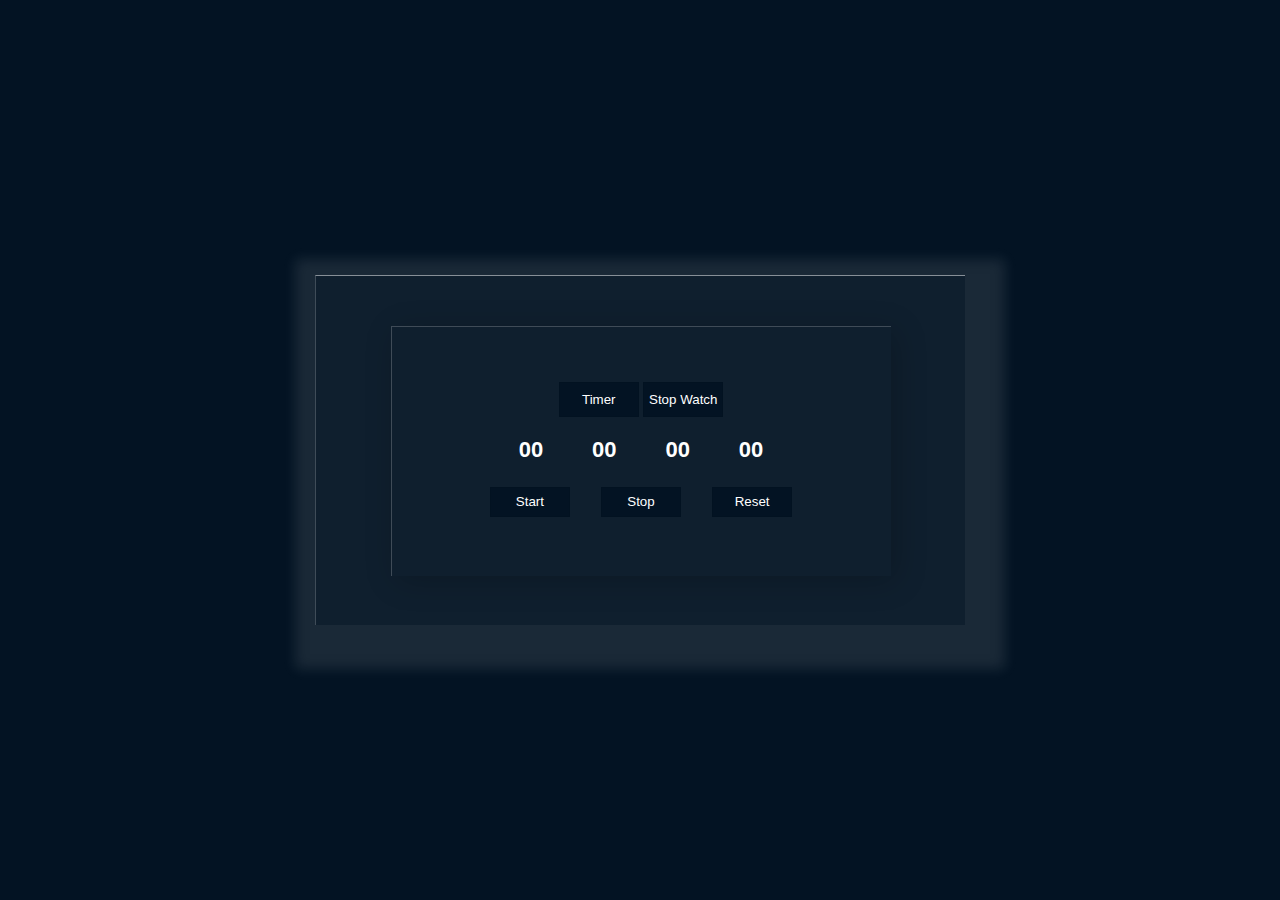
<file: clock watch/index.html>
<!DOCTYPE html>
<html lang="en">
<head>
    <meta charset="UTF-8">
    <meta name="viewport" content="width=device-width, initial-scale=1.0">
    <title>Stop Watch</title>
    <link rel="stylesheet" href="./style.css">
</head>
<body>


    <div class="Clock">
        <div class="inside">
            <div class="content">
                <p class="anchor">
                    <span><a href="./timer.html"><button>Timer</button></a></span>
                    <span><a href="./index.html"><button>Stop Watch</button></a></span>
                </p>
                <!-- time -->
                <p class="time">
                    <span id="hour">00</span>
                    &nbsp;&nbsp;&nbsp;&nbsp;&nbsp;&nbsp;
                    <span id="min">00</span>
                    &nbsp;&nbsp;&nbsp;&nbsp;&nbsp;&nbsp;
                    <span id="sec">00</span>
                    &nbsp;&nbsp;&nbsp;&nbsp;&nbsp;&nbsp;
                    <span id="mSec">00</span>
                    
                    
            
                </p>
                <p class="btns">
                    <span class="bt1" id="disable"><button onclick="startWatch()"  >Start</button></span>
                    &nbsp;&nbsp;&nbsp;&nbsp;&nbsp;&nbsp;&nbsp;
                    <span class="bt1"><button onclick="stopWatch()">Stop</button></span>
                    &nbsp;&nbsp;&nbsp;&nbsp;&nbsp;&nbsp;&nbsp;
                    <span class="bt1"><button onclick="resetWatch()">Reset</button></span>
                </p>
            </div>
        </div>
    </div>

</body>
<script src="./app.js"></script>
</html>
</file>
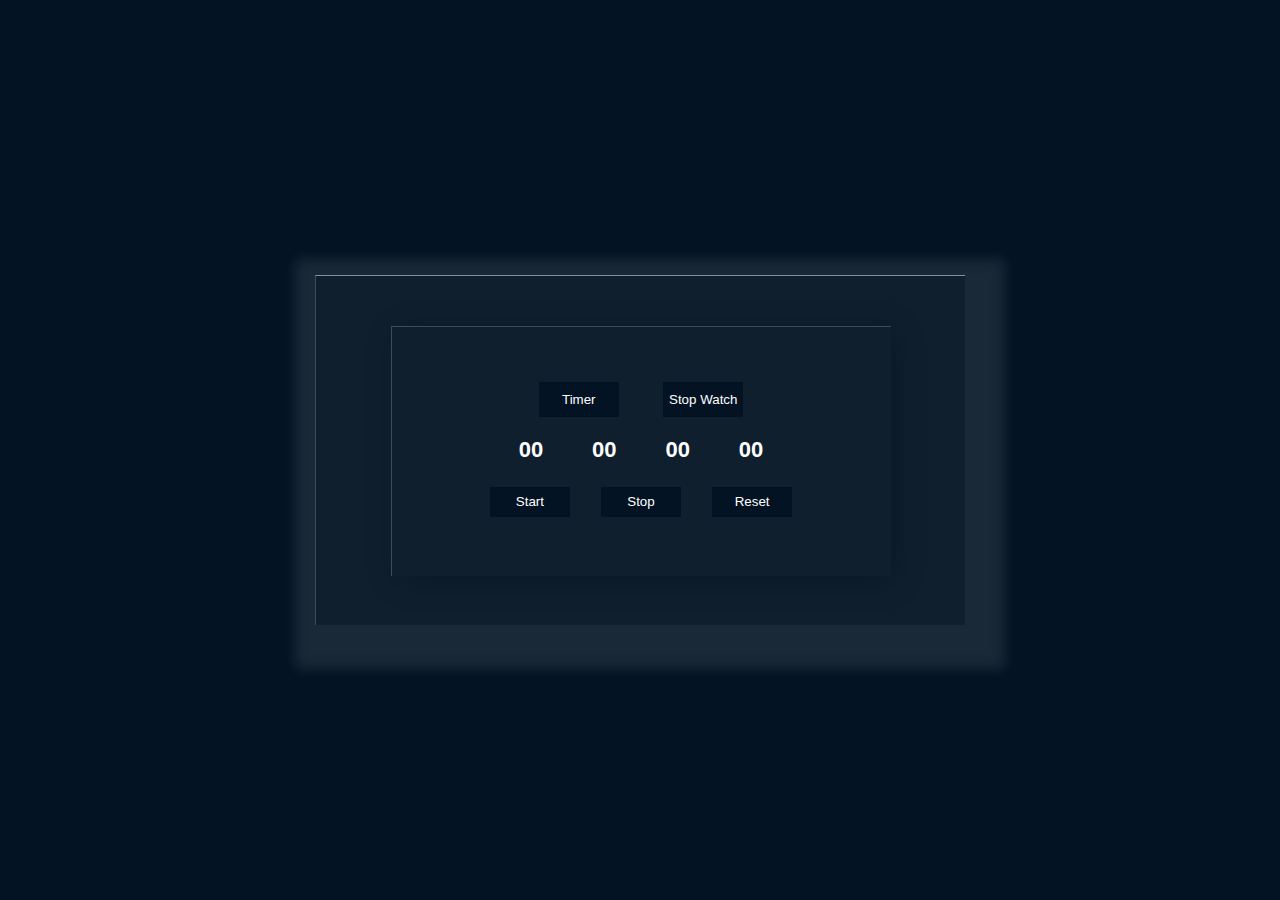
<file: clock watch/timer.html>
<!DOCTYPE html>
<html lang="en">
<head>
    <meta charset="UTF-8">
    <meta name="viewport" content="width=device-width, initial-scale=1.0">
    <title>Timer</title>
    <link rel="stylesheet" href="./style.css">
</head>
<body>
    
    <div class="Clock">
        <div class="inside">
            <div class="content">
                <p class="anchor">
                    <span><a href="./timer.html"><button>Timer</button></a></span>
                    &nbsp;&nbsp;&nbsp;&nbsp;&nbsp;&nbsp;&nbsp;&nbsp;
                    <span><a href="./index.html"><button>Stop Watch</button></a></span>
                </p>
                <!-- time -->
                <p class="time">
                    <span id="hour">00</span>
                    &nbsp;&nbsp;&nbsp;&nbsp;&nbsp;&nbsp;
                    <span id="min">00</span>
                    &nbsp;&nbsp;&nbsp;&nbsp;&nbsp;&nbsp;
                    <span id="sec">00</span>
                    &nbsp;&nbsp;&nbsp;&nbsp;&nbsp;&nbsp;
                    <span id="mSec">00</span>
                    
                    
            
                </p>
                <p class="btns">
                    <span class="bt1" id="disable"><button onclick="decWatch()">Start</button></span>
                    &nbsp;&nbsp;&nbsp;&nbsp;&nbsp;&nbsp;&nbsp;
                    <span class="bt1"><button onclick="decStopWatch()">Stop</button></span>
                    &nbsp;&nbsp;&nbsp;&nbsp;&nbsp;&nbsp;&nbsp;
                    <span class="bt1"><button onclick="decResetWatch()">Reset</button></span>
                </p>
            </div>
        </div>
    </div>

</body>
<script src="./app1.js"></script>
</html>
</file>
<file: clock watch/style.css>
*{
    margin: 0;
    padding: 0;
    box-sizing: border-box;
    /* font-family: sans-serif; */
}



body{
    display: flex;
    align-items: center;
    justify-content: center;
    min-height: 100vh;
    background: #031323;

}
.Clock{
    position: absolute;
    margin:  auto;
    top: 0px;
    bottom: 0;
    right: 0;
    left: 0;
    width: 650px;
    height: 350px;
    background: rgba(255, 255, 255 , 0.05);
    text-align: center;
    /* margin-top: ; */
    overflow: hidden;
    z-index: 10;
    backdrop-filter: blue(15px);
    border-top: 1px solid rgb(255, 255, 255 , 0.5);
    border-left:1px solid rgb(255, 255, 255 , 0.2);
    /* border-right: 1px solid rgb(255, 255, 255 , 0.2);
    border-bottom: 1px solid rgb(255, 255, 255 , 0.2); */
    box-shadow: 10px 14px 12px 30px rgba(236, 231, 231, 0.1);
    display: flex;
    justify-content: center;
    font-family: 'Quicksand' , 'Helvetica', Arial, Helvetica, sans-serif;
    font-weight: lighter;
}
    
.inside{
    position: absolute;
    margin:  auto;
    top: 0px;
    bottom: 0;
    right: 0;
    left: 0;
    width: 500px;
    height: 250px;
    backdrop-filter: blue(15px);
    border-top: 1px solid rgb(255, 255, 255 , 0.2);
    border-left:1px solid rgb(255, 255, 255 , 0.2);
    box-shadow: 5px 5px 30px rgba(0,0,0,0.2);
    display: flex;
    justify-content: center;
    align-items: center;
}
.content{
    margin-top: 40px;
    margin: auto;
    height: auto;
    text-align: center;
}
.time{
    color: #ffffff;
    font-weight: bold;
    font-size: 22px;
}
span#hour{
    text-align: center;
    /* font-size: 22px; */
}
span#min{
    text-align: center;
    /* font-size: 22px; */
}
span#sec{
    text-align: center;
    /* font-size: 22px; */
}
span#mSec{
    text-align: center;
    /* font-size: 22px;  */
}

.btns{
    /* width: 60px;
    height: 20px; */
    padding: 4px;
    display: flex;
    align-items: center;
    margin-top: 20px;
}

.bt1 button{
    width: 80px;
    height: 30px;
    background: #031323;
    color: #ffffff;
    border-top: 1px solid rgba(0,0,0,0.05);
    border-left: 1px solid rgba(0,0,0,0.05);
    border-right: 1px solid rgba(0,0,0,0.05);
    border-bottom: 1px solid rgba(0,0,0,0.05);
}

.bt1 button:hover{
 background: #ffffff;
 color: #031323;
}

.anchor{
    margin-bottom: 20px;
    font-weight: bold;
}
.anchor span button {
    background: #031323;
    color: #ffffff;
    width: 80px;
    height: 35px;
    border-top: 1px solid rgba(0,0,0,0.05);
    border-left: 1px solid rgba(0,0,0,0.05);
    border-right: 1px solid rgba(0,0,0,0.05);
    border-bottom: 1px solid rgba(0,0,0,0.05);
}
</file>
